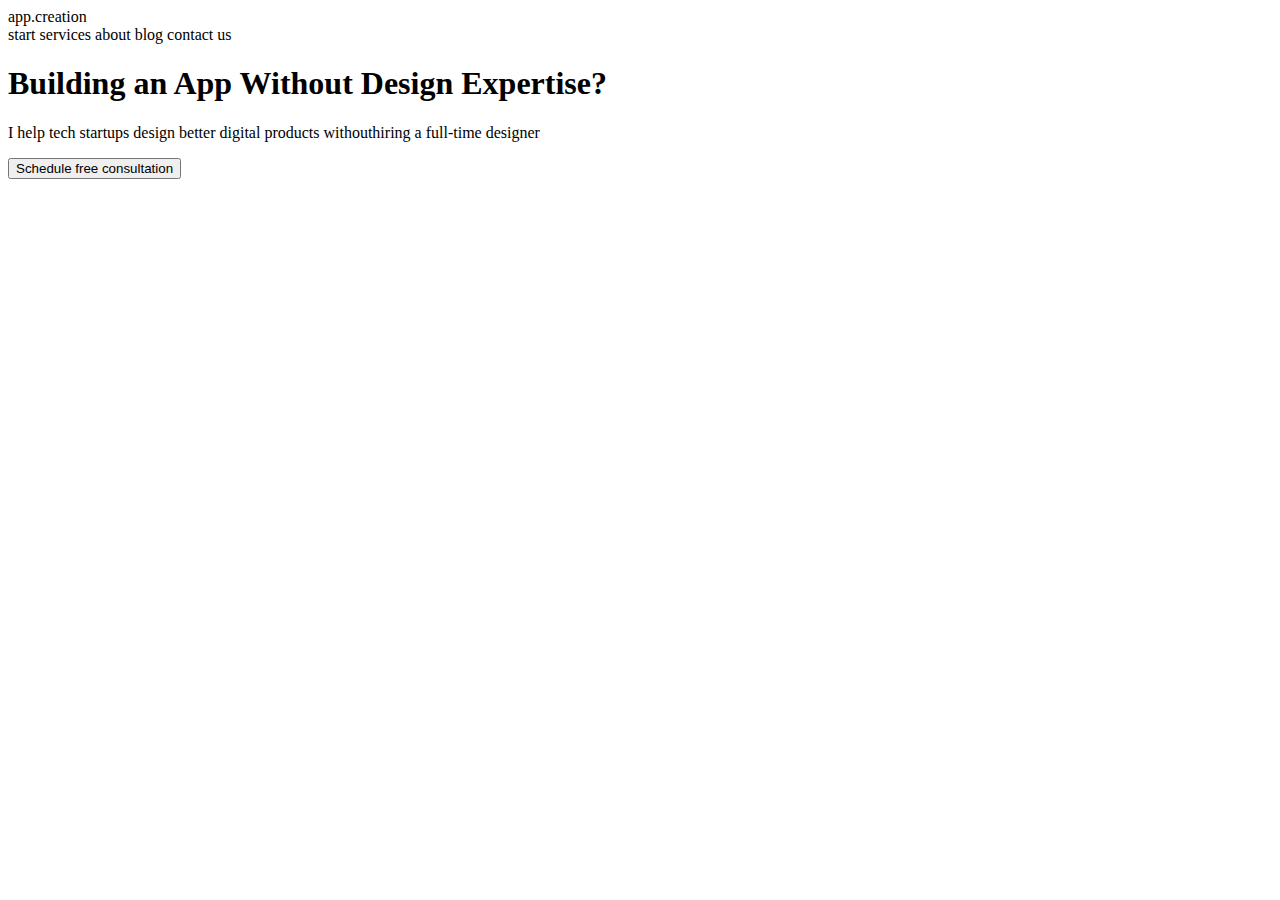
<file: index1.html>
<!DOCTYPE html>
<html>

<head>
	<meta charset="utf-8">
	<title>Мой первый сайт</title>
</head>

<body>
	<header>
		<div>app.creation</div>
		<nav>
			<a>start</a>
			<a>services</a>
			<a>about</a>
			<a>blog</a>
			<a>contact us</a>
		</nav>
	</header>
	<section>
		<main>
			<h1>Building an App Without Design Expertise?</h1>
			<p>I help tech startups design better digital products withouthiring a full-time designer</p>
			<button>Schedule free consultation</button>
		</main>
		<div>
			<img>
		</div>
	</section>
</body>
</file>
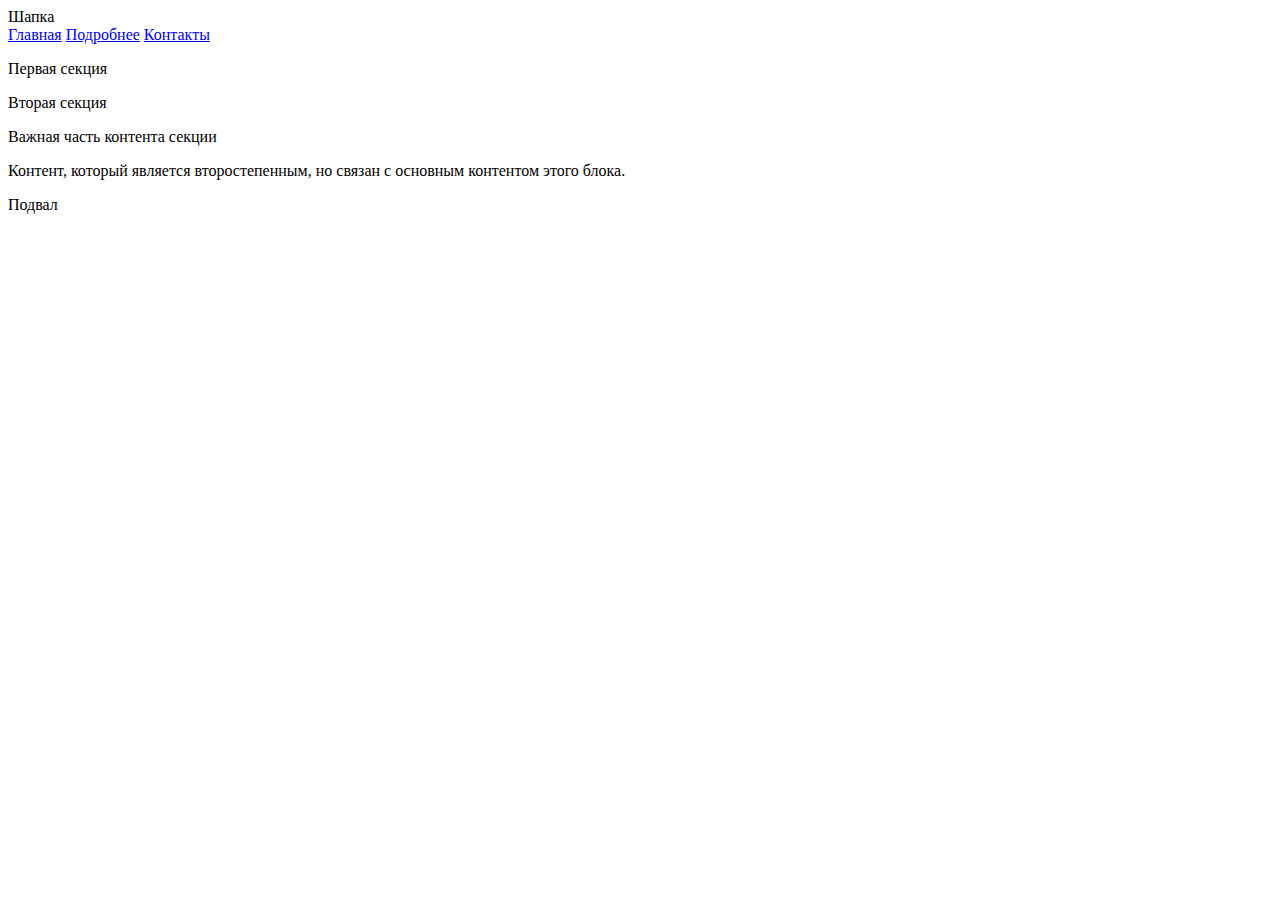
<file: my_site.html>
<!DOCTYPE html>
<html>
<head>
     <meta charset="utf-8">
     <title>
     	Структурные теги
     </title>
</head>
<body>
	<header> Шапка
		<nav>
			<a href="#">Главная</a>
			<a href="№">Подробнее</a>
			<a href="№">Контакты</a>
		</nav>
	</header>
	<section>
		<p>
		  Первая секция
		</p>
	</section>
	<section>
		<p>
		  Вторая секция
		</p>
	</section>
	<section>
		<article>
			<p>
		  		Важная часть контента секции
			</p>
			<aside>
				<p>
					Контент, который является второстепенным, но связан с основным контентом этого блока.
				</p>
			</aside>
		</article>
	</section>
	<footer>Подвал</footer>
</body>
</html>
</file>
